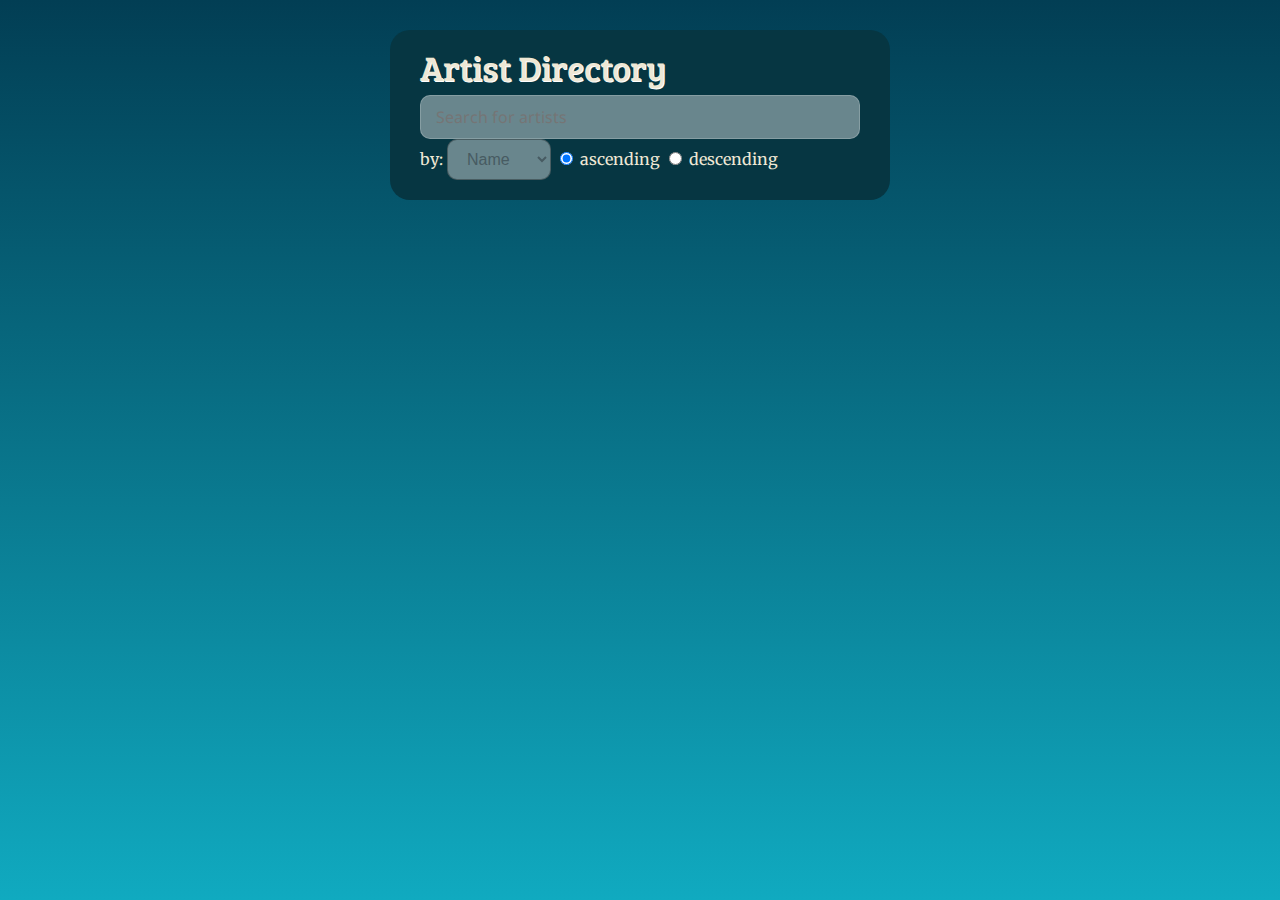
<file: index.html>
<!DOCTYPE html>
<html lang="en" ng-app="myApp">
<head>
	<meta charset="UTF-8">
	<meta http-equiv="X-UA-Compatible" content="IE=edge">
	<title>Angular Demo</title>
	<script src="lib/angular/angular.min.js"></script>
	<script src="lib/angular/angular-route.min.js"></script>
	<script src="lib/angular/angular-animate.min.js"></script>		
	<script src="js/app.js"></script>	
	<script src="js/controllers.js"></script>
	<link rel="stylesheet" type="text/css" href="css/style.css">
</head>
<body>
<!-- ng-view lets angular know that this area will be controlled by the partials -->
<div class="main" ng-view></div>
</body>
</html>
</file>
<file: css/style.css>
/* @override 
  http://planetoftheweb.com/_/css/styles.css */

@import url("http://fonts.googleapis.com/css?family=Bree+Serif|Merriweather:400,300,700,900|Droid+Sans:400,700");

/* Reset Styles */

html, body, div, span, applet, object, iframe,
h1, h2, h3, h4, h5, h6, p, blockquote, pre,
a, abbr, acronym, address, big, cite, code,
del, dfn, em, img, ins, kbd, q, s, samp,
small, strike, strong, sub, sup, tt, var,
b, u, i, center,
dl, dt, dd, ol, ul, li,
fieldset, form, label, legend,
table, caption, tbody, tfoot, thead, tr, th, td,
article, aside, canvas, details, embed,
figure, figcaption, footer, header, hgroup,
menu, nav, output, ruby, section, summary,
time, mark, audio, video {
  margin: 0;
  padding: 0;
  border: 0;
  font: inherit;
  font-size: 100%;
  vertical-align: baseline; }

html {
  line-height: 1; }

ol, ul {
  list-style: none; }

table {
  border-collapse: collapse;
  border-spacing: 0; }

caption, th, td {
  text-align: left;
  font-weight: normal;
  vertical-align: middle; }

q, blockquote {
  quotes: none; }

  q:before, q:after, blockquote:before, blockquote:after {
    content: "";
    content: none; }

a img {
  border: none; }

article, aside, details, figcaption, figure, footer, header, hgroup, menu, nav, section, summary {
  display: block; }

* {
  -webkit-box-sizing: border-box;
  -moz-box-sizing: border-box;
  box-sizing: border-box; }


/* Base Styles */

.cf:before,
.cf:after {
    content: " "; /* 1 */
    display: table; /* 2 */
}

.cf:after {
    clear: both;
}

html {
  background-color: #023E54; 
  background-image: url(images/fallback-gradient.png); 
  background-image: -webkit-gradient(linear, 0% 0%, 0% 100%, from(#023E54), to(#10AAC0));
  background-image: -webkit-linear-gradient(top, #023E54, #10AAC0); 
  background-image: -moz-linear-gradient(top, #023E54, #10AAC0);
  background-image: -o-linear-gradient(top, #023E54, #10AAC0);
  min-height: 100%;
  height: auto;
}

body  {
  font-family: Merriweather, serif;
  font-size: 1rem;
  line-height: 160%;
  *zoom: 1;
}


h1, h2, h3, h4, h5, h6 {
  font-family: 'Bree Serif', serif;
  font-weight: normal;
  color: #475b62;
  text-shadow: 1px 1px rgb(255,255,255, 1);
}

a {
  color: #145266;
  font-family: Bree Serif, serif;
}

h1{
  color: #145266;
  font-size: 2.2rem;
  line-height: 100%;
  margin-bottom: 10px;
}

h2{ 
  font-size: 1.5rem;
  line-height: 90%;
  color: #c61c6f;
}

h3{ 
  margin-top: 0;
  color: #bd3613;
  line-height: 110%;
  margin-bottom: 5px;
}

p {
  line-height: 1.3rem;
  color: #475B62;
  margin-bottom: 10px;
  font-family: 'Merriweather';
}

a.small {
  line-height: 100%;
  font-size: .9rem;
}


/* Search Styles */

.search {
  background: #063642;
  color: #EEE8D5;
  width: 90%;
  min-width: 320px;
  max-width: 500px;
  margin: 0 auto;
  margin-top: 30px;
  border-radius: 20px;
  padding: 20px 30px;
  z-index: 20;
}

.search h1 {
  color: #EEE8D5;
}

.btn {
    display: inline-block;
    padding: 6px 12px;
    margin-bottom: 0;
    font-size: 1rem;
    line-height: 140%;
    text-align: center;
    text-decoration: none;
    white-space: nowrap;
    vertical-align: middle;
    cursor: pointer;
    border: 1px solid transparent;
    border-radius: 4px;
    background: #C61C6F;
    color: #FCF4DC;
    -webkit-user-select: none;
       -moz-user-select: none;
        -ms-user-select: none;
         -o-user-select: none;
            user-select: none;
}

.btn .btn-left {
  float: left;
}

.btn .btn-right {
  float: right;
}

.btn:hover {
    background: #09576D;
}

.search label {
  display: none;
}

.search input {
  font-family: 'Droid Sans', sans-serif;
  width: 100%;
  padding: 10px 0 10px 15px;
  font-size: 1rem;
  color: #475B62;
  background: rgba(255,255,255,0.4);
  border: 1px solid rgba(255,255,255,0.2);
  border-radius: 10px;
  outline: 0;
}

.search .formgroup input {
  border: 1px solid rgba(0,0,0,0.3);
  display: inline;
  width: auto;
}

.search label.formgroup {
  display: inline;
  width: auto;
}

.search select {
  display: inline;
  padding: 10px 0 10px 15px;
  font-size: 1rem;
  color: #475B62;
  background: rgba(255,255,255,0.4);
  border: 1px solid rgba(0,0,0,0.3);
  border-radius: 10px;
  outline: 0;
}

/* Artist List Styles */

.artistlist {
  background: #EEE8D5;
  width: 50%;
  min-width: 290px;
  max-width:350px;
  margin: 0 auto;
  margin-bottom: 30px;
  border-radius: 0 0 20px 20px;
  opacity: .95;
  z-index: 10;
}

.artistlist ul {
  margin: 0;
  padding: 0;
  background: #FDF6E3;
}

.artistlist li {
  margin: 0;
  padding: 10px 10px 0 10px;
  border-bottom: 1px dotted black;
  opacity: .9;
  -webkit-transition: all 0.3s ease-out;
  -moz-transition: all 0.3s ease-out;
  -o-transition: all 0.3s ease-out;
  transition: all 0.3s ease-out;

}

.artistlist a {
  display: block;
  text-decoration: none;
}

.artistlist li:hover {
  background: #FDF6E3;
  opacity: 1;
  -webkit-transform: scale(1.2);
  -moz-transform: scale(1.2);
  -ms-transform: scale(1.2);
  transform: scale(1.2);
}

.artist img {
  display: block;
  float: left;
  width: 60px;
  -webkit-border-radius: 12px;
  border-radius: 12px;
  margin-right: 10px;
  margin-bottom: 10px;
}

.artist info {
  display: block;
  float: left;
  padding-left: 120px !important;
}

.artist:last-child {
  border-bottom:none;
}

.artistinfo {
  font-size: 1.1em;
  line-height: 160%;
  background: #EEE8D5;
  color: #0F4150;
  width: 90%;
  min-width: 320px;
  max-width: 620px;
  margin: 0 auto;
  margin-top: 30px;
  margin-bottom: 30px;
  padding: 20px 30px;
  border-radius: 10px;
  z-index: 20;
}

.artistinfo h1{
  font-size: 1.8em;
  margin-bottom: 0;
}

.artistinfo img {
  width: 40%;
  max-width: 130px;
  border-radius: 20px;
}

.artistinfo .btn {

}

.artist.ng-enter.ng-enter-active,
.artist.ng-leave{
  opacity: 1;
  height: 80px;
  overflow: hidden;
}

.artist.ng-leave.ng-enter-active,
.artist.ng-enter{
  opacity: 0;
  height: 0;
  overflow: hidden;
}
</file>
